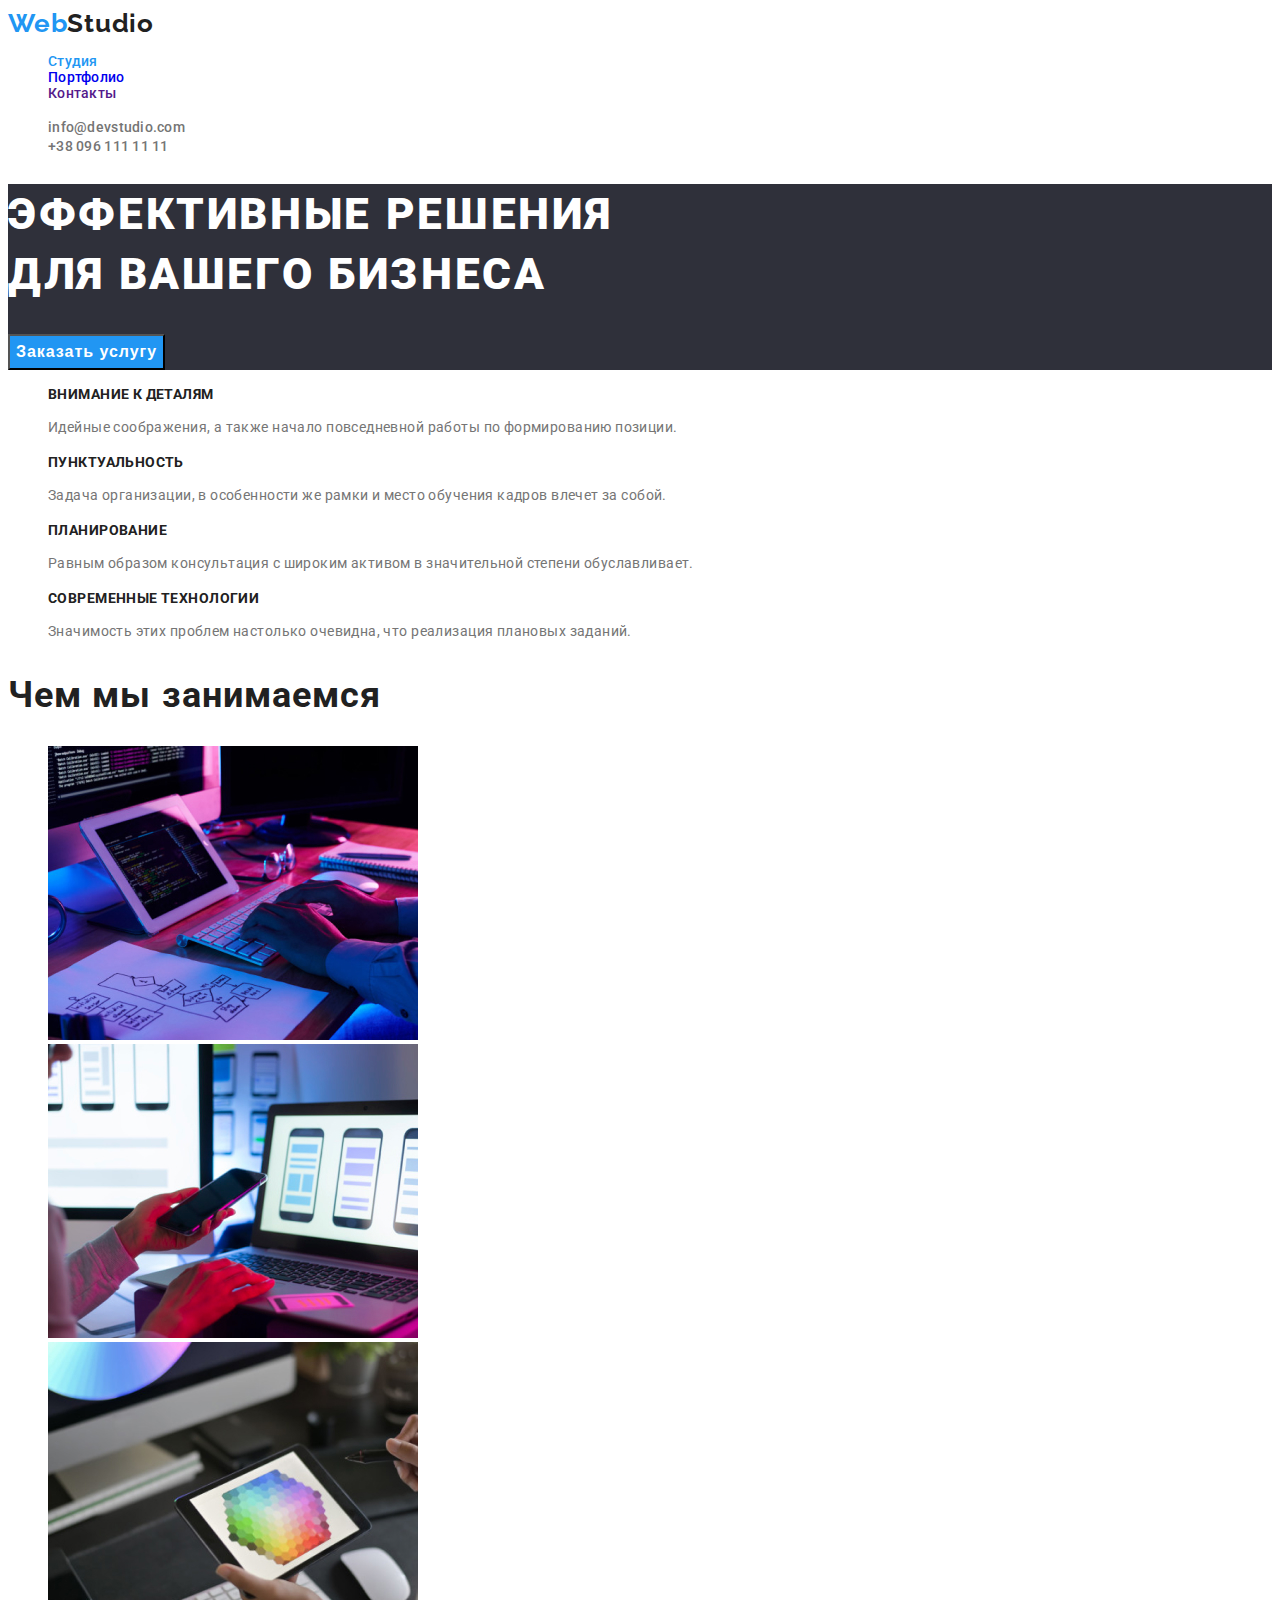
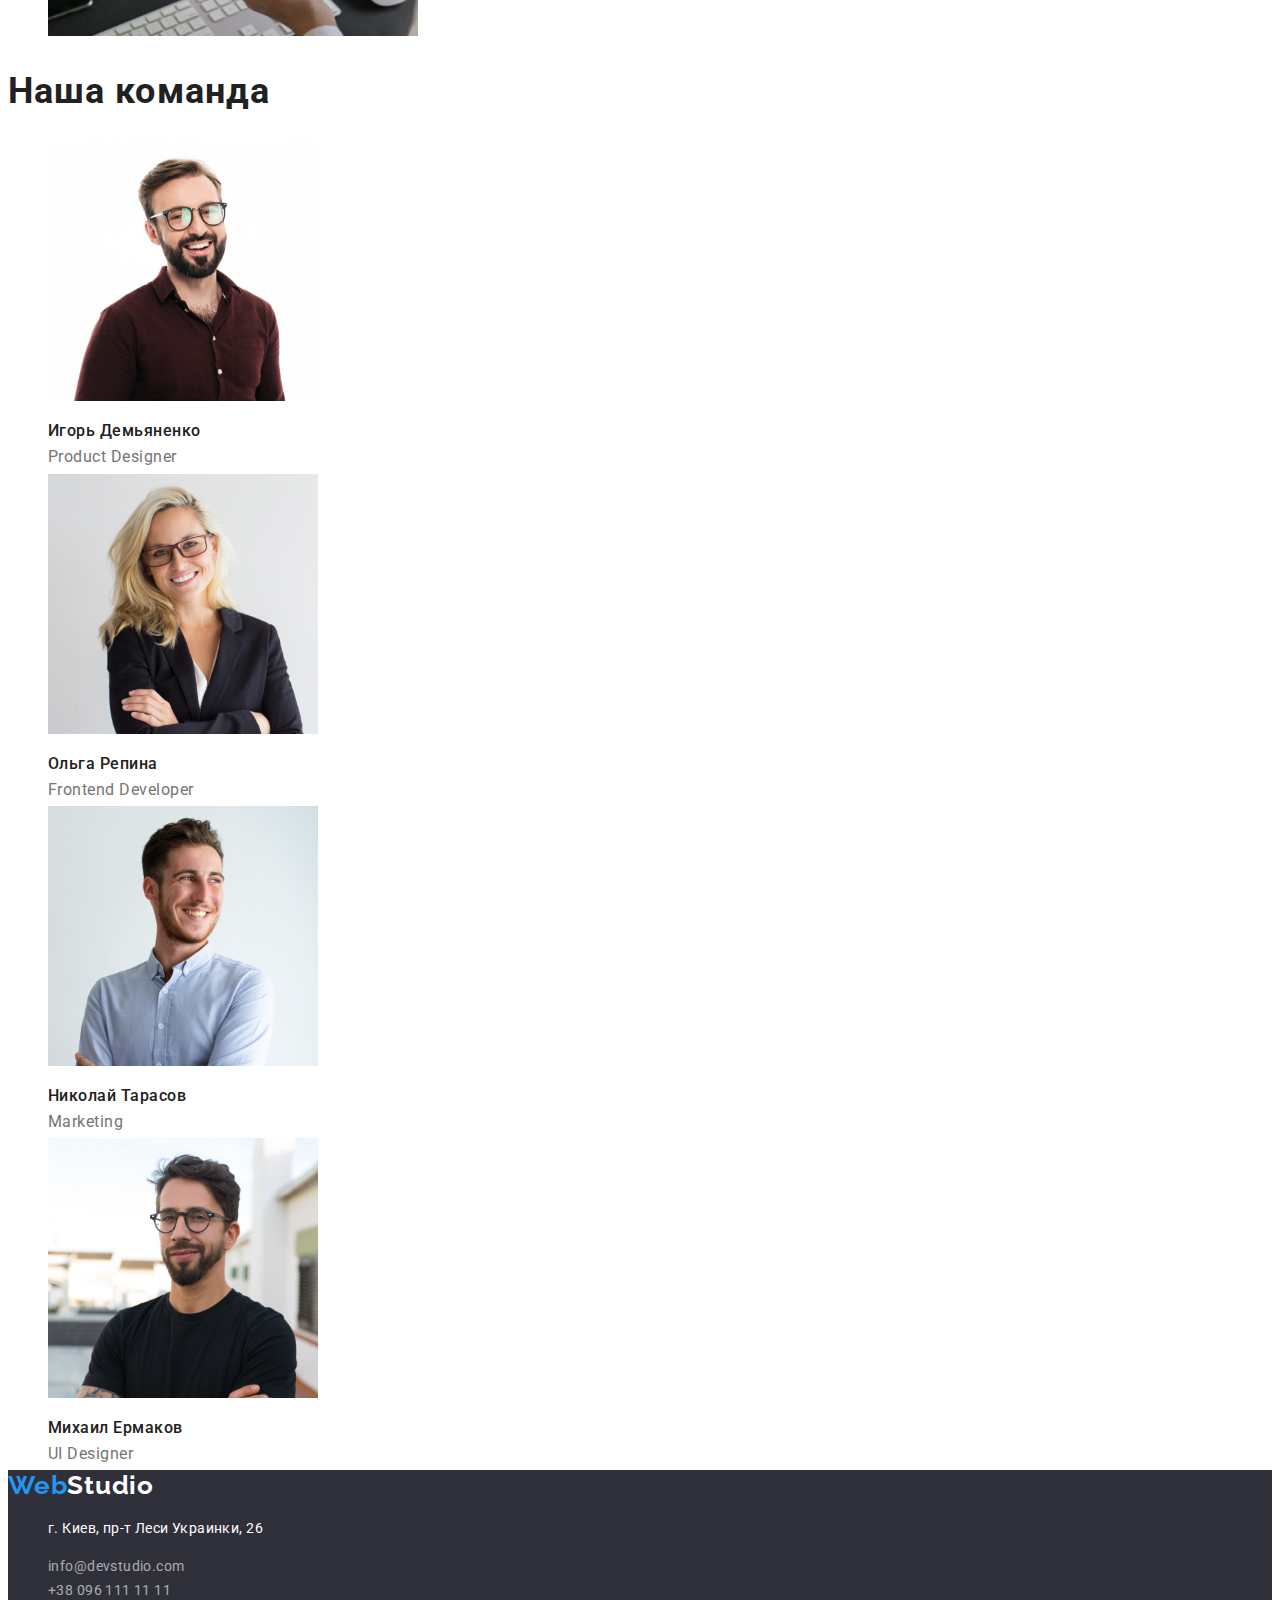
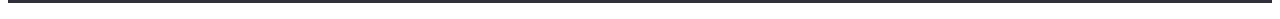
<file: index.html>
<!DOCTYPE html>
<html lang="ru">
<head>
  <meta charset="UTF-8">
  <meta name="viewport" content="width=device-width, initial-scale=1.0">
  <title>Web Studio</title>
  <link href="https://fonts.googleapis.com/css2?family=Raleway:wght@700&family=Roboto:wght@400;500;700;900&display=swap" rel="stylesheet">
  <link rel="stylesheet" href="./css/styles.css">
</head>

<body class="page">
  
  <!--Header-->
  <header class="page-header">
    <nav>
      <a href="./index.html" class="logo link">Web<span class="logo-header">Studio</span>
      </a>
      
      <!-- Site-nav -->
      <ul class="site-nav list">
        <li class="site-nav-item">
          <a href="./index.html" class="link current">Студия</a>
        </li>
        <li class="site-nav-item">
          <a href="./portfolio.html" class="link">Портфолио</a>
        </li>
        <li class="site-nav-item">
          <a href="" class="link">Контакты</a>
        </li>
      </ul>
    </nav>
    <address>
      <ul class="header-contacts list">
        <li>
          <a href="mailto:info@devstudio.com" class="link">info@devstudio.com</a>
        </li>
        <li>
          <a href="tel:380961111111" class="link">+38 096 111 11 11</a>
        </li>
      </ul>
    </address>
  </header>

  <main>
    <!--Hero-->
    <section class="hero">
      <h1 class="hero-title">Эффективные решения <br> для вашего бизнеса</h1>
        <button type="button" class="button primary">Заказать услугу</button>

    </section>

    <!--Advantages-->
    <section class="section">
        <h2 style="display: none;" class="section-title">Преимущества</h2>

        <ul class="advantages list">
          <li>
            <h3 class="advantages-title">Внимание к деталям</h3>
              <p>Идейные соображения, а также начало повседневной работы по формированию позиции.</p>
          </li>
          <li>
           <h3 class="advantages-title"> Пунктуальность</h3>
              <p>Задача организации, в особенности же рамки и место обучения кадров влечет за собой.</p>
          </li>
          <li>
            <h3 class="advantages-title">Планирование</h3>
            <p>Равным образом консультация с широким активом в значительной степени обуславливает.</p>
          </li>
          <li>
            <h3 class="advantages-title">Современные технологии</h3>
            <p>Значимость этих проблем настолько очевидна, что реализация плановых заданий.</p>
          </li>
        </ul>

    </section>

    <!-- Features -->
    <section class="section">
      <h2 class="title">Чем мы занимаемся</h2>

          <ul class="features list">
            <li class="features-img">
              <img src="./images/features/box1.jpg" width="370" height="294" alt="человек работает с компьютером">
            </li>
            <li class="features-img">
              <img src="./images/features/box2.jpg" width="370" height="294" alt="человек работает с телефоном">
            </li>
            <li class="features-img">
              <img src="./images/features/box3.jpg" width="370" height="294" alt="человек работает с планшетом">
            </li>
         </ul>
    </section>

    <!--Our-team-->
    <section class="section">

      <h2 class="title">Наша команда</h2>

      <ul class="team-cards list">
        <li>
          <img src="./images/ourteam/img.jpg" width="270" height="260" alt="Игорь Демьяненко">
            <h3 class="team-mamber">Игорь Демьяненко</h3>
              <p>Product Designer</p>
        </li>
          <li>
            <img src="./images/ourteam/img-1.jpg" width="270" height="260" alt="Ольга Репина">
              <h3 class="team-mamber">Ольга Репина</h3>
                <p>Frontend Developer</p>
          </li>
          <li>
            <img src="./images/ourteam/img-2.jpg" width="270" height="260" alt="Николай Тарасов">
              <h3 class="team-mamber">Николай Тарасов</h3>
                <p>Marketing</p>
          </li>
          <li>
            <img src="./images/ourteam/img-3.jpg" width="270" height="260" alt="Михаил Ермаков">
              <h3 class="team-mamber">Михаил Ермаков</h3>
                <p>UI Designer</p>
          </li>
      </ul> 
    </section>
  </main>

  <!--Footer-->
  <footer class="footer">
    <div>
      <a href="./index.html" class="logo link">Web<span class="logo-footer">Studio</span></a>
        <address>
          <ul class="list">
            <li class="office-address">
              <p>г. Киев, пр-т Леси Украинки, 26</p>
            </li>
            <li>
              <a href="mailto:info@devstudio.com" class="footer-contatcs link">info@devstudio.com</a>
            </li>
            <li>
              <a href="tel:380961111111" class="footer-contatcs link">+38 096 111 11 11</a>
            </li>
          </ul>
        </address>
    </div>
  </footer>

</body>
</html>
</file>
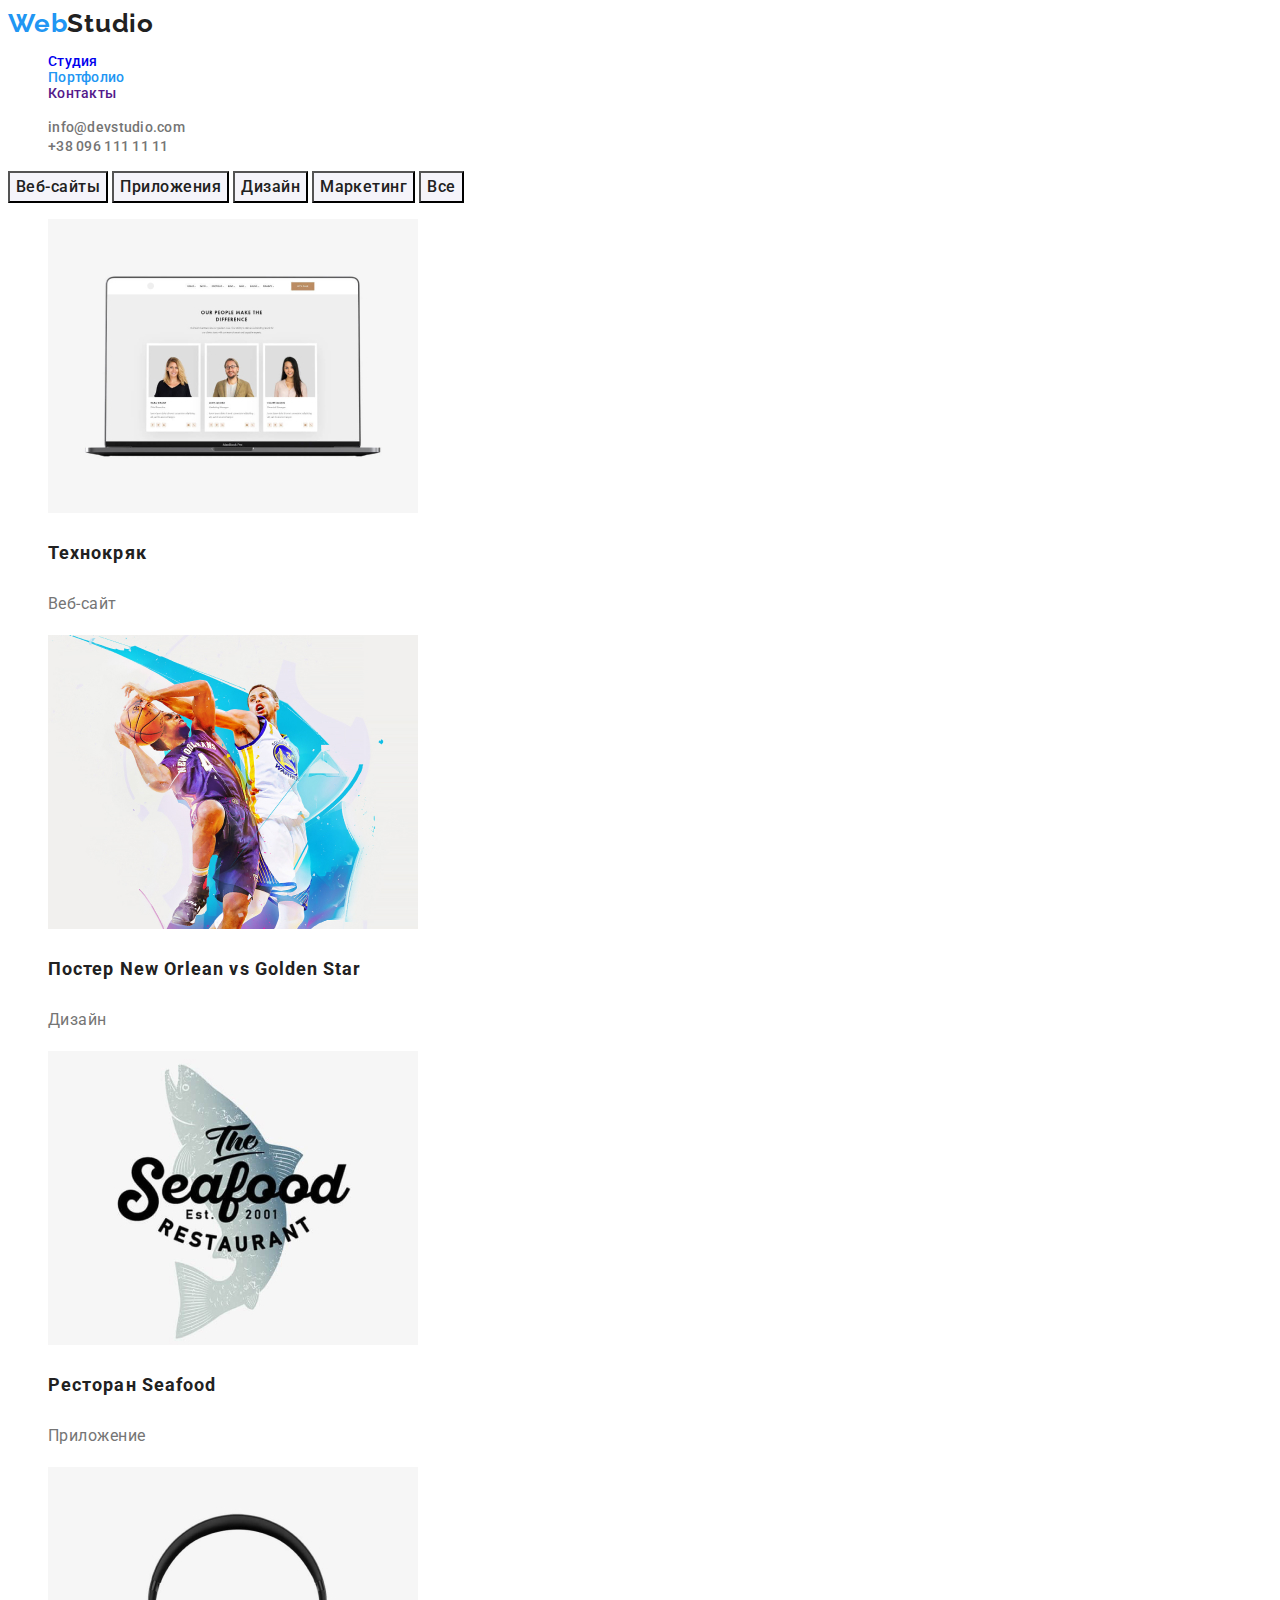
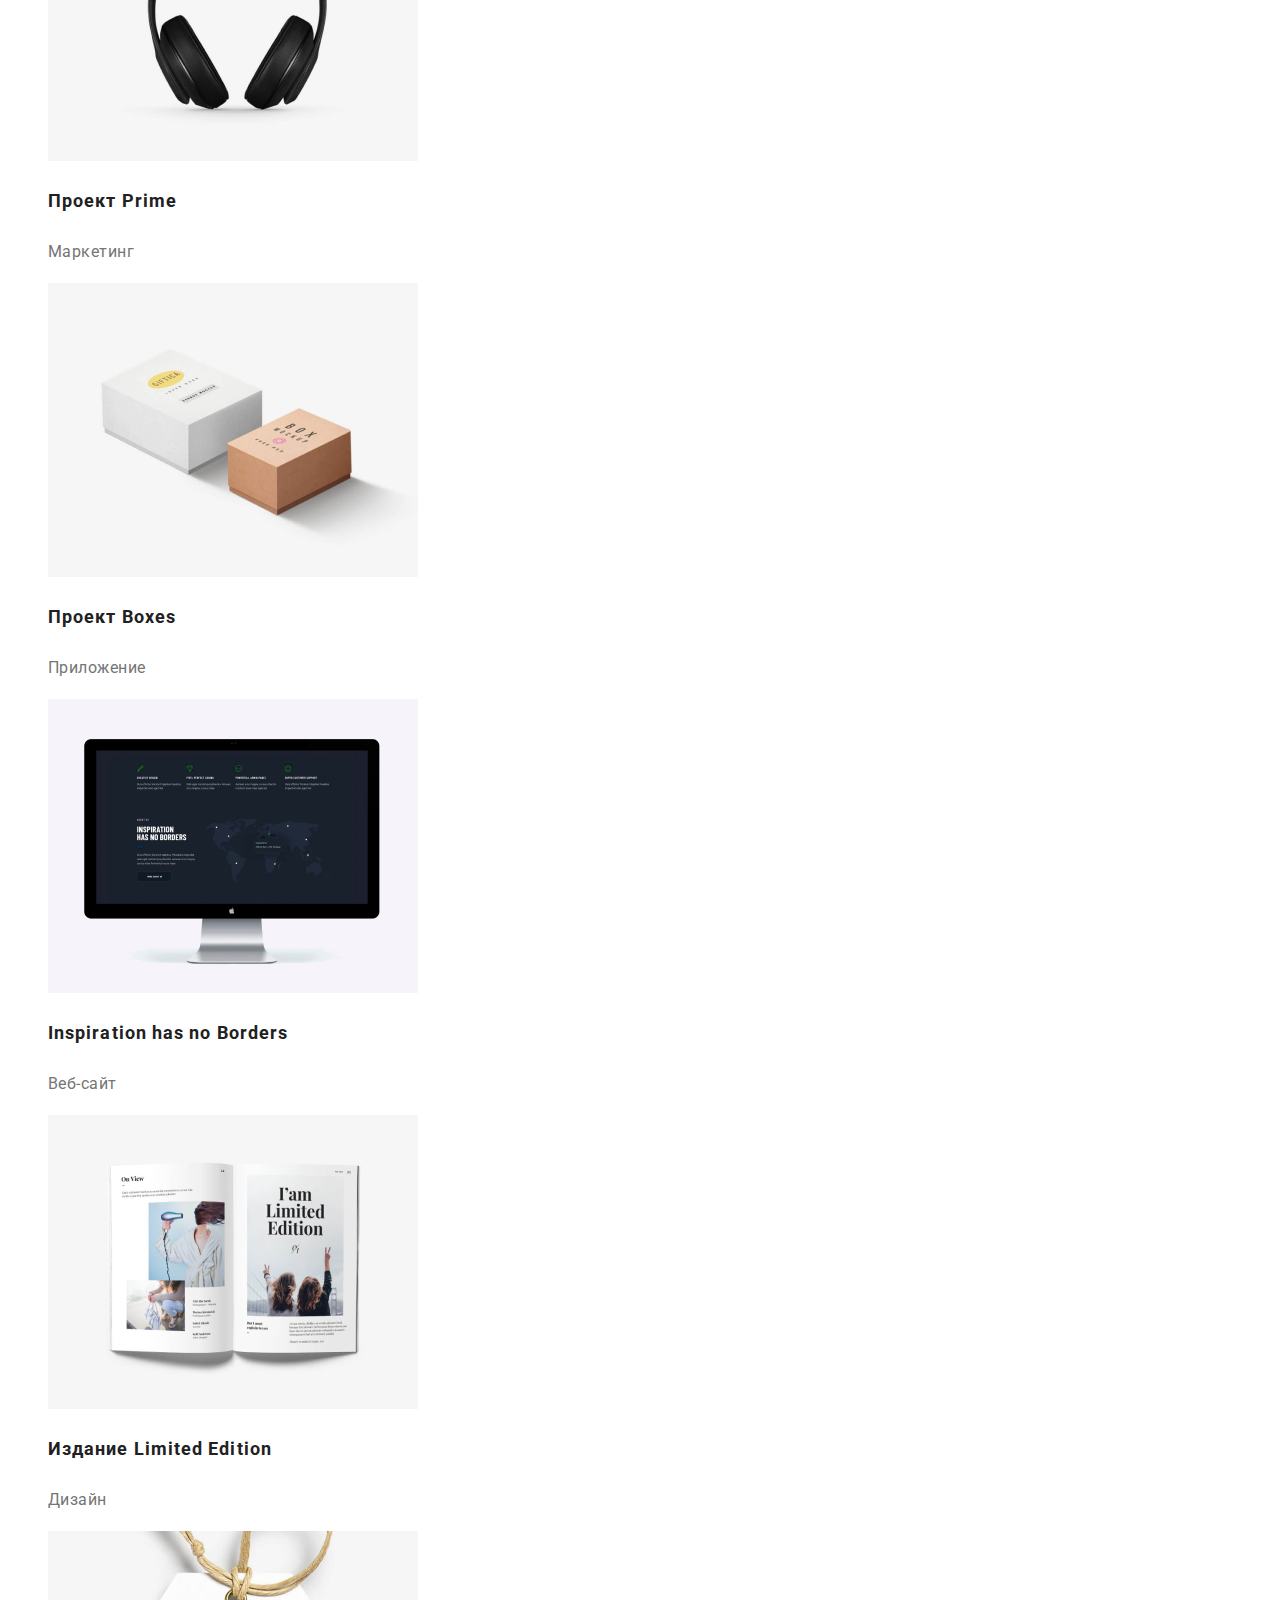
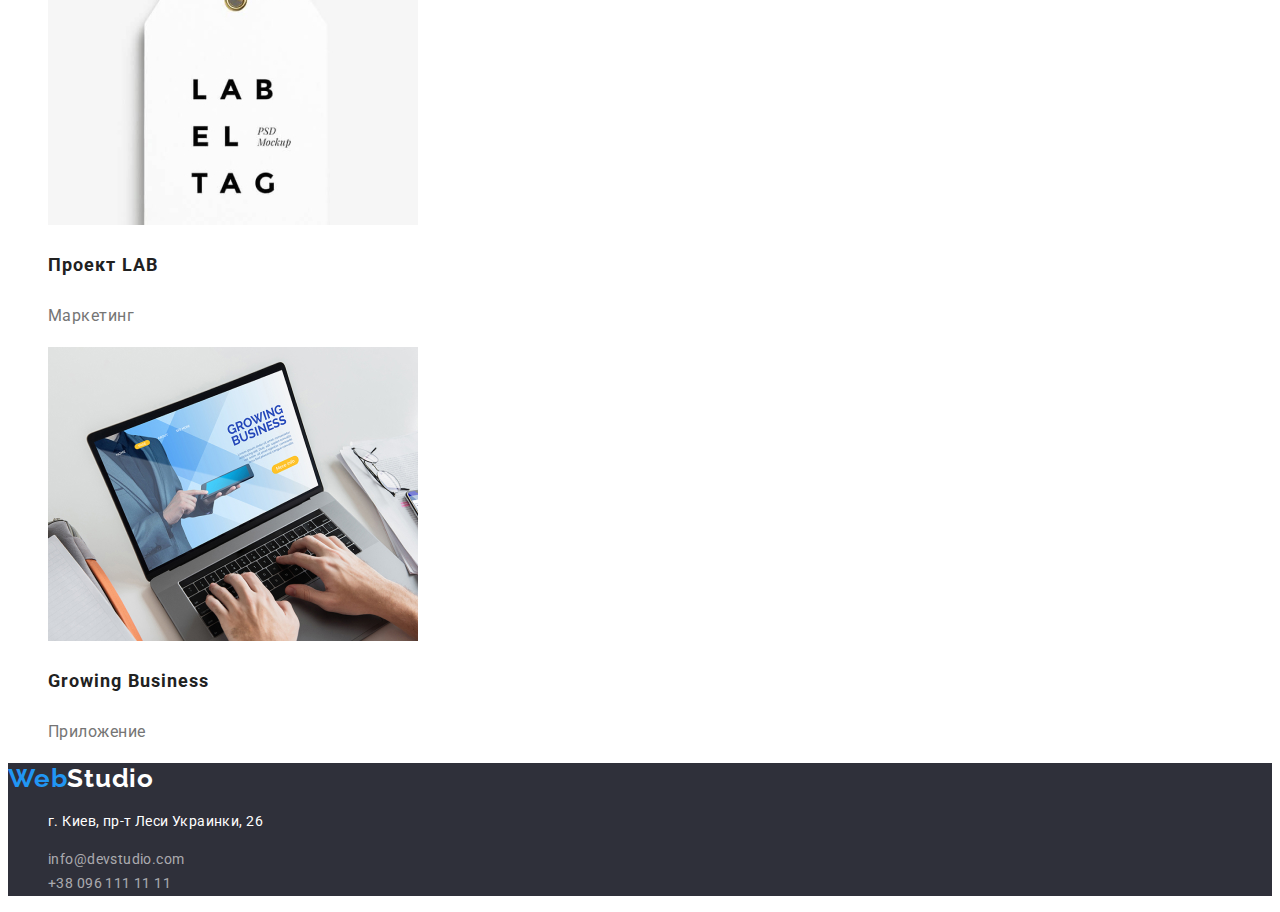
<file: portfolio.html>
<!DOCTYPE html>
<html lang="ru">
<head>
  <meta charset="UTF-8">
  <meta name="viewport" content="width=device-width, initial-scale=1.0">
  <title>Portfolio</title>
  <link href="https://fonts.googleapis.com/css2?family=Raleway:wght@700&family=Roboto:wght@400;500;700;900&display=swap" rel="stylesheet">
  <link rel="stylesheet" href="./css/styles.css">
</head>

<body class="page">
  
  <!--Header-->
  <header class="page-header">
    <nav>
      <a href="./index.html" class="logo link">Web<span class="logo-header">Studio</span>
      </a>
      
      <!-- Site-nav -->
      <ul class="site-nav list">
        <li class="site-nav-item">
          <a href="./index.html" class="link">Студия</a>
        </li>
        <li class="site-nav-item">
          <a href="./portfolio.html" class="link current">Портфолио</a>
        </li>
        <li class="site-nav-item">
          <a href="" class="link">Контакты</a>
        </li>
      </ul>
    </nav>
    <address>
      <ul class="header-contacts list">
        <li>
          <a href="mailto:info@devstudio.com" class="link">info@devstudio.com</a>
        </li>
        <li>
          <a href="tel:380961111111" class="link">+38 096 111 11 11</a>
        </li>
      </ul>
    </address>
  </header>

  <main>
    <h1 style="display: none;">Заголовок страници</h1>

    <!-- portfolio-nav -->
      <div>
        <button type="button" class="button secondary">Веб-сайты</button>
        <button type="button" class="button secondary">Приложения</button>
        <button type="button" class="button secondary">Дизайн</button>
        <button type="button" class="button secondary">Маркетинг</button>
        <button type="button" class="button secondary">Все</button>
      </div>

    <!-- projects -->
    <h2 style="display: none;">Наши проекты</h2>

    <ul class="projects list">
      <li>
          <img src="./images/portfolio/tehno.jpg" width="370" alt="Laptop">
          <!-- <p>Технокряк это современная площадка распространения коронавируса.
            Компании используют эту платформу для цифрового шпионажа и атак на
            защищённые сервера конкурентов.</p> -->
          <h3 class="projects-title">Технокряк</h3>
          <p>Веб-сайт</p>
      </li>
    
      <li>
          <img src="./images/portfolio/novsgs.jpg" width="370" alt="Basketball players">
          <!-- <p>Lorem ipsum dolor sit amet.</p> -->
          <h3 class="projects-title">Постер New Orlean vs Golden Star</h3>
          <p>Дизайн</p>
      </li>   
  
      <li>
          <img src="./images/portfolio/Seafood.jpg" width="370" alt="Seafood">
          <!-- <p>Lorem ipsum dolor sit amet.</p> -->
          <h3 class="projects-title">Ресторан Seafood</h3>
          <p>Приложение</p>
      </li>

      <li>
          <img src="./images/portfolio/headset.jpg" width="370" alt="Headset">
          <!-- <p>Lorem ipsum dolor sit amet consectetur.</p> -->
          <h3 class="projects-title">Проект Prime</h3>
          <p>Маркетинг</p>
      </li>

      <li>
          <img src="./images/portfolio/brick.jpg" width="370" alt="Bricks">
          <!-- <p>Lorem ipsum dolor sit amet, consectetur adipisicing.</p> -->
          <h3 class="projects-title">Проект Boxes</h3>
          <p>Приложение</p>
      </li>

      <li>
          <img src="./images/portfolio/img3.jpg" width="370" alt="Desktop">
          <!-- <p>Lorem ipsum dolor sit amet consectetur adipisicing elit.</p> -->
          <h3 class="projects-title">Inspiration has no Borders</h3>
          <p>Веб-сайт</p>
      </li>

      <li>
          <img src="./images/portfolio/book.jpg" width="370" alt="Book">
          <!-- <p>Lorem ipsum dolor sit amet consectetur adipisicing elit. Sed.</p> -->
          <h3 class="projects-title">Издание Limited Edition</h3>
          <p>Дизайн</p>
      </li>

      <li>
          <img src="./images/portfolio/lab.jpg" width="370" alt="Label">
          <!-- <p>Lorem ipsum dolor, sit amet consectetur adipisicing elit. Dolor, pariatur!</p> -->
          <h3 class="projects-title">Проект LAB</h3>
          <p>Маркетинг</p>
      </li>

      <li>
          <img src="./images/portfolio/img1.jpg" width="370" alt="Notebook">
          <!-- <p>Lorem ipsum, dolor sit amet consectetur adipisicing.</p> -->
          <h3 class="projects-title">Growing Business</h3>
          <p>Приложение</p>
      </li>
    </ul>
  </main>

   <!--Footer-->
   <footer class="footer">
    <div>
      <a href="./index.html" class="logo link">Web<span class="logo-footer">Studio</span></a>
        <address>
          <ul class="list">
            <li class="office-address">
              <p>г. Киев, пр-т Леси Украинки, 26</p>
            </li>
            <li>
              <a href="mailto:info@devstudio.com" class="footer-contatcs link">info@devstudio.com</a>
            </li>
            <li>
              <a href="tel:380961111111" class="footer-contatcs link">+38 096 111 11 11</a>
            </li>
          </ul>
        </address>
    </div>
  </footer>

</body>
</html>
</file>
<file: css/styles.css>
:root {
  --primary-text-color: #212121;
  --secondary-text-color: #757575;
  --accent-color: #2196F3;
  --white-text-color: #ffffff;
  --secondary-bg-color: #F5F4FA;
  --third-bg-color: #2F303A;
}

body {
  font-family: Roboto, sans-serif;

  color: var(--primary-text-color);
}

.link {
  text-decoration: none;
}
.list {
  list-style: none;
}
.title {
  font-weight: 700;
  font-size: 36px;
  line-height: 1.167;
  /* text-align: center; */
  letter-spacing: 0.03em;
}
address {
  font-style: normal;
}
/********** HEADER ***********/
.logo {
  font-family: Raleway, sans-serif;
  font-weight: 700;
  font-size: 26px;
  line-height: 1.192;
  letter-spacing: 0.03em;

  color: var(--accent-color);
}
.logo-header {
  color: var(--primary-text-color);
}
.logo-footer {
  color: var(--white-text-color);
}
/* SITE-NAV */
.site-nav {
  font-weight: 500;
  font-size: 14px;
  line-height: 1.143;
  letter-spacing: 0.02em;
}
.site-nav .link:hover, 
.site-nav .link:focus {
  color: var(--accent-color);
}
.site-nav .link.current {
color: var(--accent-color);
}

/* CONTACTS */
.header-contacts a {
  font-weight: 500;
  font-size: 14px;
  line-height: 1.143;
  letter-spacing: 0.02em;
  
  color: var(--secondary-text-color);
}
.header-contacts a:hover,
.header-contacts a:focus {
  color: var(--accent-color);
}
/********** HEADER END ***********/


/* .section-title {
  color: var(--primary-text-color);
} */


/********** HERO END ***********/
.hero {
  background-color: var(--third-bg-color);
}
.hero-title {
  font-weight: 900;
  font-size: 44px;
  line-height: 1.364;
  
  /* text-align: center; */
  letter-spacing: 0.06em;
  text-transform: uppercase;

  color: var(--white-text-color);
}

/********** HERO END ***********/

/********* ADVANTAGES ***********/
.advantages-title {
  font-weight: 700;
  font-size: 14px;
  line-height: 1.143;
  letter-spacing: 0.03em;
  text-transform: uppercase;
}
.advantages p {
  font-size: 14px;
  line-height: 1.714;

  letter-spacing: 0.03em;

  color: var(--secondary-text-color);
}
/******* ADVANTAGES END *******/

/* OUR-TEAM */
.team-mamber {
  font-weight: 500;
  font-size: 16px;
  line-height: 1.188;

  /* text-align: center; */
  letter-spacing: 0.03em;
}
.team-cards p {
  font-size: 16px;
  line-height: 1.188px;

  /* text-align: center; */
  letter-spacing: 0.03em;

  color: var(--secondary-text-color);
}
/* FOOTER */
.footer {
  background-color: var(--third-bg-color);
}
.office-address p{
  font-size: 14px;
  line-height: 1.714;
  
  letter-spacing: 0.03em;

  color: var(--white-text-color);
}
.footer-contatcs {
  font-weight: 400;
  font-size: 14px;
  line-height: 1.714;
  
  letter-spacing: 0.03em;

  color: rgba(255, 255, 255, 0.6);
}
.footer-contatcs:hover,
.footer-contatcs:focus {
  color: var(--accent-color);
}

/* BUTTON */
.button {
  color: var(--primary-text-color);
  background-color: var(--white-text-color);
  cursor: pointer;
}
.button.primary {
  font-weight: 700;
  font-size: 16px;
  line-height: 1.875;

  /* display: flex;
  align-items: center;
  text-align: center; */
  letter-spacing: 0.06em;
  
  color: var(--white-text-color);
  background-color: var(--accent-color);
}
.button.primary:hover,
.button.primary:focus {
  color: var(--primary-text-color);
  background-color: var(--secondary-bg-color);
}
.button.secondary {
  font-family: Roboto;
  font-style: 400;
  font-weight: 500;
  font-size: 16px;
  line-height: 1.625;

  /* text-align: center; */
  letter-spacing: 0.03em;

  color: var(--primary-text-color);
  background-color: var(--secondary-bg-color);
}
.button.secondary:hover,
.button.secondary:focus {
  color: var(--white-text-color);
  background-color: var(--accent-color);
}

/* PORTFOLIO*/
.projects-title {
  font-weight: 700;
  font-size: 18px;
  line-height: 2;

  letter-spacing: 0.06em;
}
.projects p {
 
  font-size: 16px;
  line-height: 1.875;

  letter-spacing: 0.03em;

  color: var(--secondary-text-color);
}
</file>
